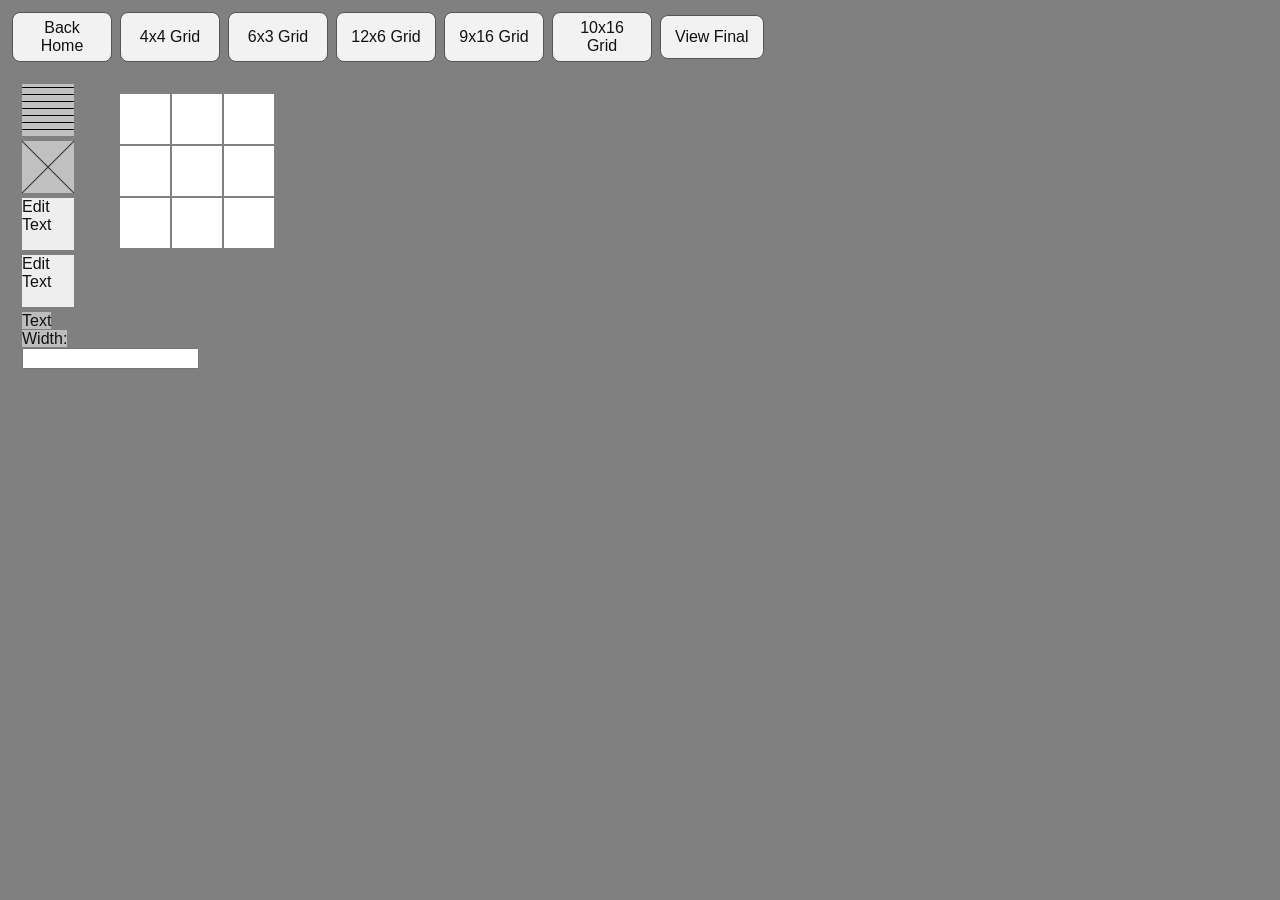
<file: index.html>
<!DOCTYPE html>
<html>
    <head>
        <title>Final Project</title>
        <meta http-equiv="Content-Type" content="text/html; charset=utf-8" />    
	    <link href="CSS/Master.css" rel="stylesheet" type="text/css" />
        <script src="JavaScript/Main.js"></script>
    </head>
    <body>
        <div class="controls">
            <a href="home.html"><button class="btn">Back Home</button></a>
            <button class="btn" onclick="updateGrid(4, 4)">4x4 Grid</button>
            <button class="btn" onclick="updateGrid(6, 3)">6x3 Grid</button>
            <button class="btn" onclick="updateGrid(12, 6)">12x6 Grid</button>
            <button class="btn" onclick="updateGrid(9, 16)">9x16 Grid</button>
            <button class="btn" onclick="updateGrid(10, 16)">10x16 Grid</button>
            <a class="special-btn" href="final.html">View Final</a>
        </div>
        <div class = "workspace">
            <div class="tool-list">
                <img id="img1" class="wire-item" src="images/text-placeholder.png" alt="Text placeholder" draggable="true" ondragstart="dragstartHandler(event)" width="52" height="52">
                <img id="img2" class="wire-item" src="images/img-palceholder.png" alt="Image placeholder" draggable="true" ondragstart="dragstartHandler(event)" width="52" height="52">
                <div id="edittext" class="wire-item" contenteditable="true" draggable="true" ondragstart="dragstartHandler(event)" width="52" height="52">Edit Text</div>
                <div id="edittext2" class="wire-item" contenteditable="true" draggable="true" ondragstart="dragstartHandler(event);TextDragStart()" width="52" height="52">Edit Text</div> 
                <div id="textsizer" ><label id="sizer">Text Width:<input type=number min=0 step=1 name=textwidth></label> </div>
            </div>
            <div id="grid-container" ondrop="dropHandler(event)" ondragover="dragoverHandler(event)" ondragstart="dragstartHandler2(event)"></div>
            <br>
            <div class="grid-scroll">
                <div id="grid-container"></div>
            </div>
        </div>
    </div>
</body>
</html>
</file>
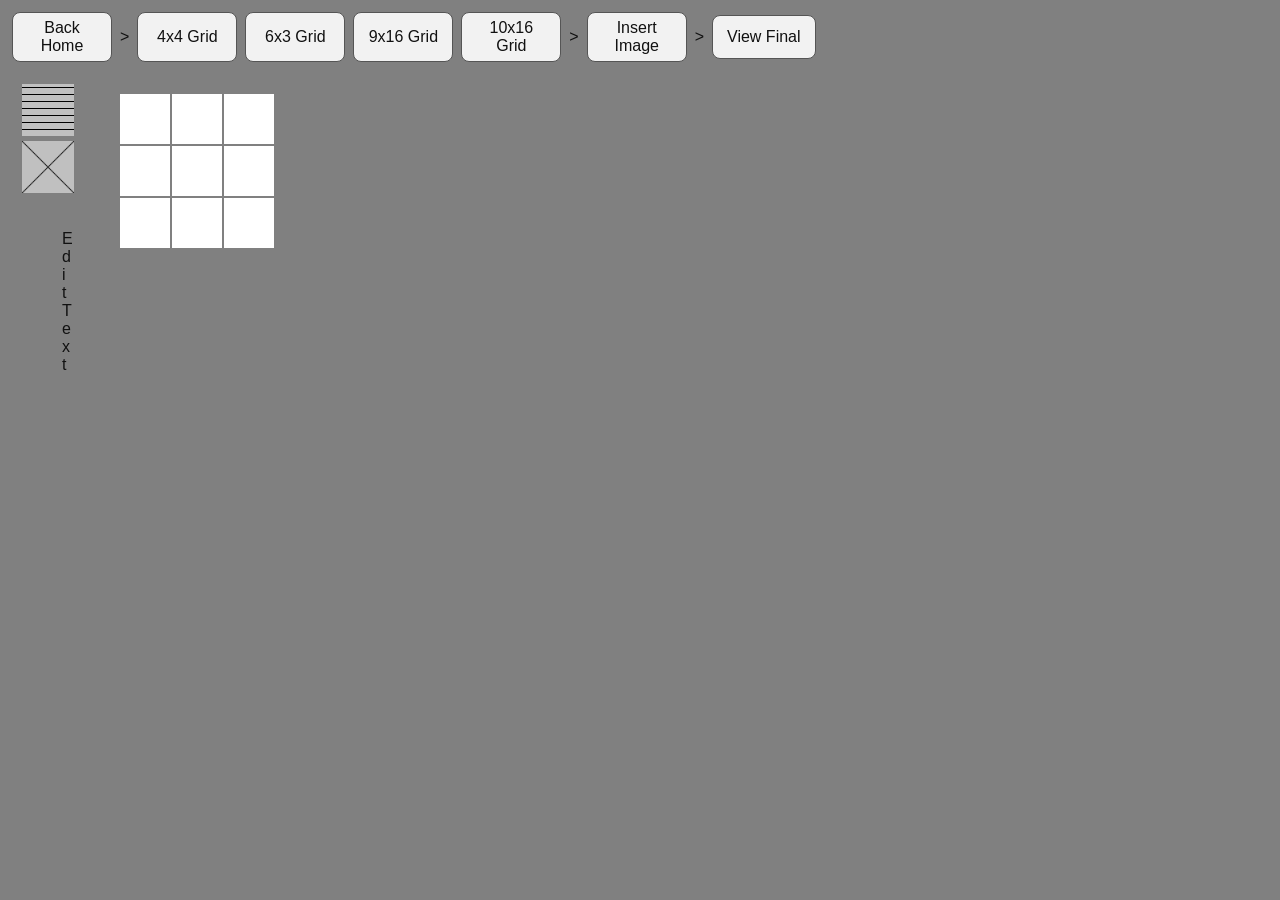
<file: background-img.html>
<!DOCTYPE html>
<html lang="en">
<head>
    <meta charset="utf-8">
    <meta name="viewport" content="width=device-width, initial-scale=1">
    <title>Final Project</title>
    <link href="CSS/Master.css" rel="stylesheet" type="text/css">
    <script src="JavaScript/Main.js" defer></script>
</head>
<body>
    <div class="controls">
        <a class="btn" href="home.html" onclick="clearSavedDesign()">Back Home</a>
        <!--same as other page-->>    
        <button class="btn" type="button" onclick="updateGrid(4, 4)">4x4 Grid</button>
        <button class="btn" type="button" onclick="updateGrid(6, 3)">6x3 Grid</button>
        <button class="btn" type="button" onclick="updateGrid(9, 16)">9x16 Grid</button>
        <button class="btn" type="button" onclick="updateGrid(10, 16)">10x16 Grid</button>
        <!--insert image button (from your device)-->>    
        <button class="btn" type="button" onclick="document.getElementById('imageInput').click()">Insert Image</button>
        <input type="file" id="imageInput" class="image-upload-input" accept="image/*" onchange="insertImage(event)" aria-label="Choose a background image">
        <!--view final design button-->>    
        <a class="special-btn" href="final.html">View Final</a>
</div>
    <div class="workspace">
        <div class="tool-list">
            <img id="img1" class="wire-item" src="images/text-placeholder.png" alt="Text placeholder" draggable="true" width="52" height="52">
            <img id="img2" class="wire-item" src="images/img-palceholder.png" alt="Image placeholder" draggable="true" width="52" height="52">
            <blockquote id="text-tool" class="wire-item" contenteditable="true" draggable="true"><p>Edit Text</p></blockquote>
        </div>
        <div class="grid-scroll">
            <div id="grid-container"></div>
        </div>
    </div>
</body>
</html>
</file>
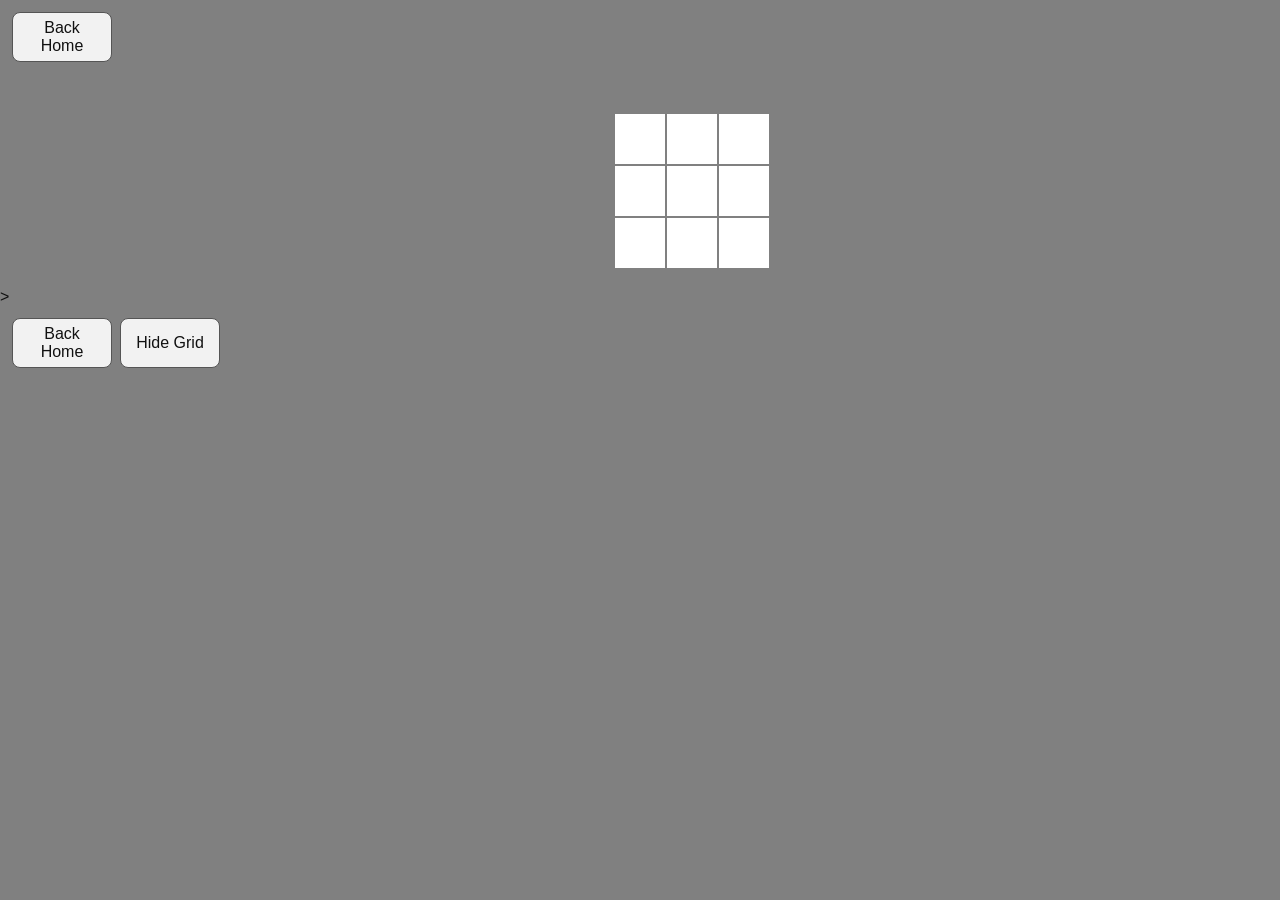
<file: final.html>
<!DOCTYPE html>
<html lang="en">
<head>
    <meta charset="utf-8">
    <meta name="viewport" content="width=device-width, initial-scale=1">
    <title>View Final Design</title>
    <link href="CSS/Master.css" rel="stylesheet" type="text/css">
    <script src="JavaScript/Main.js" defer></script>
</head>
<body id="final-page">
    <div class="controls">
        <a class="btn" href="home.html" onclick="clearSavedDesign()">Back Home</a>
    </div>

    <div class="final-workspace">
        <div id="grid-container"></div>
    </div>

<!--back home button-->>    
    <div class="controls">
        <a class="btn" href="home.html">Back Home</a>
    <button class="btn" type="button" onclick="toggleGridLines()">Hide Grid</button>
</div>

</body>
</html>
</file>
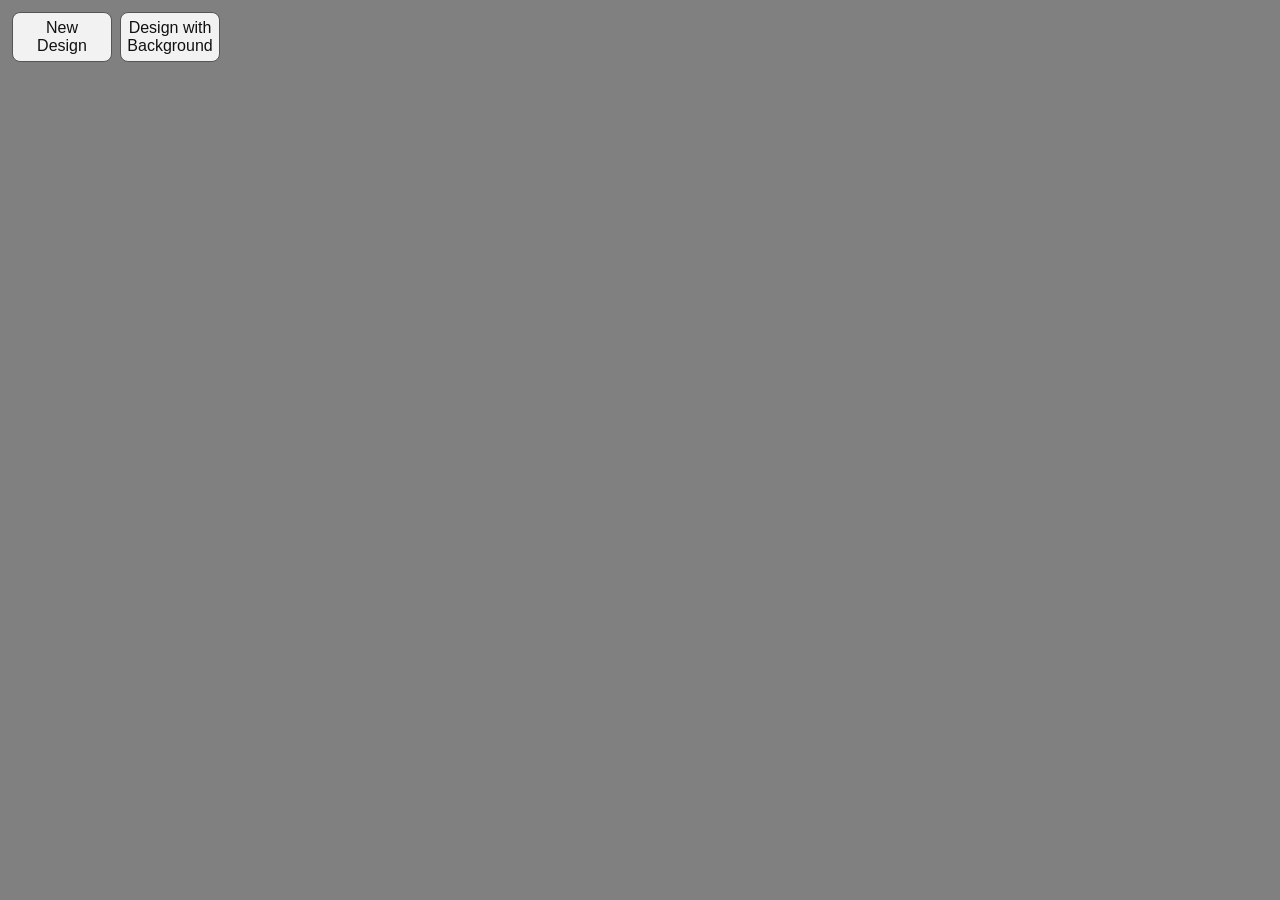
<file: home.html>
<!DOCTYPE html>
<html lang="en">
<head>
    <meta charset="utf-8">
    <meta name="viewport" content="width=device-width, initial-scale=1">
    <title>Example Homepage</title>
    <link href="CSS/Master.css" rel="stylesheet" type="text/css">
</head>
<body>
    <div class="controls">
        <a class="btn" href="index.html">New Design</a>
        <a class="btn" href="background-img.html">Design with Background</a>
    </div>
</body>
</html>
</file>
<file: CSS/Master.css>
body {
  margin: 0;
  background-color: grey;
  font-family: Arial, sans-serif;
  color: #111111;
}

.controls {
  display: flex;
  flex-wrap: wrap;
  gap: 8px;
  padding: 12px;
  align-items: center;
  
}

.workspace {
  display: flex;
  flex-wrap: wrap;
  align-items: flex-start;
  gap: 16px;
  padding: 0 12px 24px;
}

.grid-scroll {
  overflow: auto;
  flex: 1 1 0;
  min-width: 0;
  max-width: 100%;
  max-height: calc(100vh - 96px);
}

#grid-container {
  display: grid;
  gap: 2px;
  margin-top: 20px;
  margin-left: 20px;
  width: 100%;
  max-width: 70px;
}

#edittext {
  background: #eeeeee;
  height: 52px;
  width: 52px;
  overflow: auto;
}

#edittext2 {
  background: #eeeeee;
  height: 52px;
  width: 52px;
  overflow: auto;
}

#sizer {
  height: 52px;
  width: 52px;
  width: max-content;
  background-color: #bdbdbd;
}

#grid-container.has-background .grid-cell {
  background-color: rgba(255, 255, 255, 0.35);
  outline: 1px solid rgba(255, 255, 255, 0.85);
}

/*
blockquote {
  background: transparent;
  margin: 0;
}

blockquote p {
  margin: 0;
  padding: 4px;
  height: 44px;
  width: 44px;
  font-size: 12px;
  line-height: 1.2;
  overflow: hidden;
}
*/

[contenteditable="true"] {
  caret-color: black;
}

.grid-cell {
  background-color: #ffffff;
  display: flex;
  align-items: center;
  justify-content: center;
  height: 50px;
  width: 50px;
  cursor: pointer;
  
}

.grid-cell:hover{
  background-color: #aeb2b6;
}

.active {
  background-color: #4CAF50;
  color: rgb(237, 18, 18);
}

.tool-list {
  display: grid;
  grid-template-columns: 60px;
  gap: 5px;
  padding: 10px;
  cursor: pointer;
  height: 52px;
  width: 52px;
}

.btn {
  border-radius: 25%;
  height: 50px;
  width: 100px;
  min-width: 0;
  min-height: 0;
  overflow: hidden;
}

.grid-cell > .wire-item {
  width: 100%;
  height: 100%;
  max-width: 100%;
  max-height: 100%;
  margin: 0;
}

.grid-cell img {
  object-fit: cover;
  display: block;
}

/*
.grid-cell blockquote {
  overflow: auto;
}

.grid-cell blockquote p {
  width: auto;
  height: auto;
  min-height: 100%;
  box-sizing: border-box;
}
*/

.wire-item {
  cursor: grab;
}

.btn {
  display: inline-flex;
  align-items: center;
  justify-content: center;
  box-sizing: border-box;
  min-height: 44px;
  padding: 8px 14px;
  border-radius: 8px;
  border: 1px solid #555555;
  background-color: #f2f2f2;
  color: #111111;
  font: inherit;
  text-align: center;
  text-decoration: none;
  cursor: pointer;
}


.btn:hover {
  background-color: #0056b3;
  color: #ffffff;
}


.image-upload-input {
  position: absolute;
  width: 1px;
  height: 1px;
  padding: 0;
  margin: -1px;
  overflow: hidden;
  clip: rect(0, 0, 0, 0);
  border: 0;
}

/* SPECIAL BUTTON = 'VIEW FINAL' BUTTON */
.special-btn {
  display: inline-flex;
  align-items: center;
  justify-content: center;
  box-sizing: border-box;
  min-height: 44px;
  padding: 8px 14px;
  border-radius: 8px;
  border: 1px solid #555555;
  background-color: #f2f2f2;
  color: #111111;
  font: inherit;
  text-align: center;
  text-decoration: none;
  cursor: pointer;
}
/* GREEN INSTEAD OF REGULAR COLOR */
.special-btn:hover {
  background-color: #199700;
  color: #ffffff;
}

.final-workspace {
    display: flex;
    justify-content: center;
    align-items: flex-start;
    padding: 20px;
    overflow: auto;
    max-width: 100%;
    box-sizing: border-box;
}


/* FINAL PAGE CSS */
#final-page #grid-container {
    flex-shrink: 0;
}

#final-page #grid-container.hide-grid {
    gap: 0;
}

#final-page #grid-container.hide-grid .grid-cell {
    outline: none;
    border: none;
}
</file>
